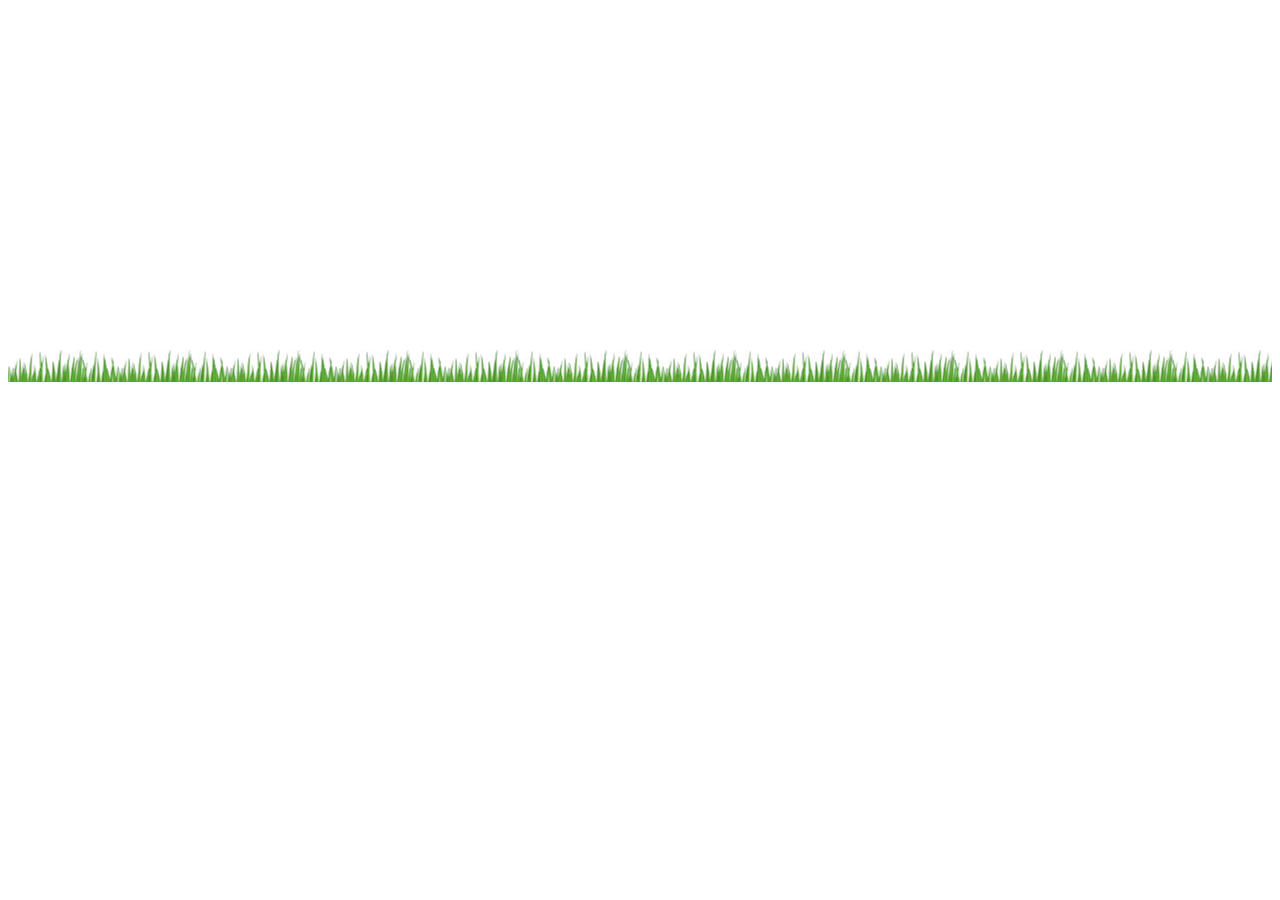
<file: index.html>
<!--
   ParallaxCSS.html
   
   Copyright 2013 90025807 <90025807@W152712>
   
   This program is free software; you can redistribute it and/or modify
   it under the terms of the GNU General Public License as published by
   the Free Software Foundation; either version 2 of the License, or
   (at your option) any later version.
   
   This program is distributed in the hope that it will be useful,
   but WITHOUT ANY WARRANTY; without even the implied warranty of
   MERCHANTABILITY or FITNESS FOR A PARTICULAR PURPOSE.  See the
   GNU General Public License for more details.
   
   You should have received a copy of the GNU General Public License
   along with this program; if not, write to the Free Software
   Foundation, Inc., 51 Franklin Street, Fifth Floor, Boston,
   MA 02110-1301, USA.
   
   
-->

<!DOCTYPE html PUBLIC "-//W3C//DTD XHTML 1.0 Strict//EN"
	"http://www.w3.org/TR/xhtml1/DTD/xhtml1-strict.dtd">
<html xmlns="http://www.w3.org/1999/xhtml" xml:lang="en" lang="en">

<head>
	<title>Parallax CSS3</title>
	<meta http-equiv="content-type" content="text/html;charset=utf-8" />
	<meta name="generator" content="Geany 1.22" />
    
    <link href="ParallaxCSS.css" rel="stylesheet" type="text/css" />
    
    <script src="jquery-1.9.0.js" type="text/javascript"></script>
</head>

<body>

    <div id="parallax">
        <div id="fondo"></div>
        <div id="arbol"></div>
        <div id="cesped"></div>
    </div>

    <script type="text/javascript">
        $(document).ready(function() {
            // Handler for .ready() called.
            console.log("Document.ready");
            
            var then = Date.now();
            
            var divParallax = document.getElementById("parallax");
            
            var HEIGHT = divParallax.offsetHeight;
            var WIDTH = divParallax.offsetWidth;
            
            var grassDelay = 0;
            var grassWidth = 109;
            
            console.log("Parallax size: width="+WIDTH + ", height="+ HEIGHT);
            
            var main = function() {
                var now = Date.now();
                var delta = now - then;
                
                updateDivs(delta / 1000);
                
                
                then = now;
            };
            
            var updateDivs = function(modifier) {
                
                grassDelay -= 50 * modifier;
                
                if(grassDelay > grassWidth)
                    grassDelay += grassWidth;
                
                var backgroundPosValue = grassDelay + "px 350px";
                $("#fondo").css("background-position",backgroundPosValue);
                
            };
            
            setInterval(main, 1000/60);
            
        });
    </script>


</body>

</html>
</file>
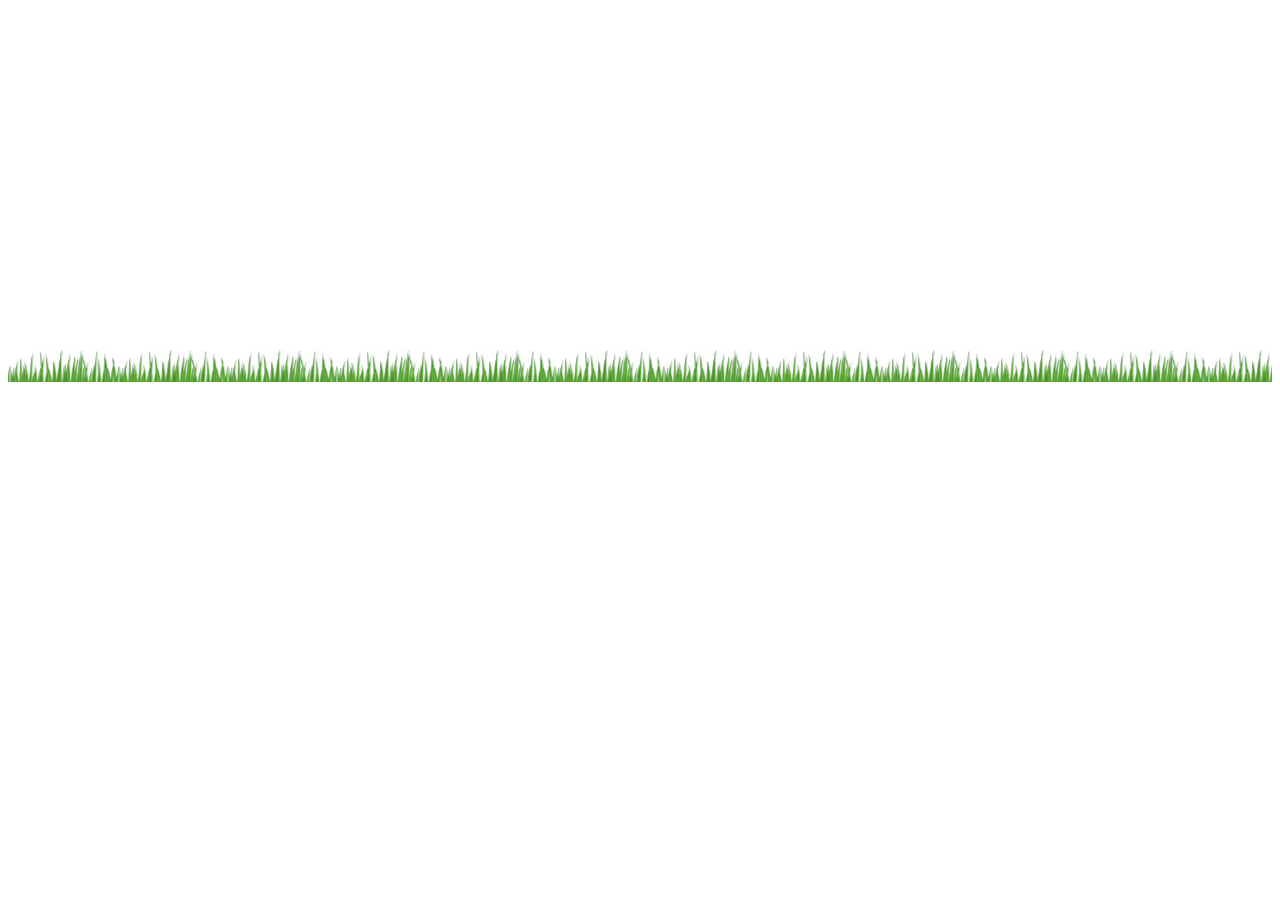
<file: ParallaxCSS.html>
<!--
   ParallaxCSS.html
   
   Copyright 2013 90025807 <90025807@W152712>
   
   This program is free software; you can redistribute it and/or modify
   it under the terms of the GNU General Public License as published by
   the Free Software Foundation; either version 2 of the License, or
   (at your option) any later version.
   
   This program is distributed in the hope that it will be useful,
   but WITHOUT ANY WARRANTY; without even the implied warranty of
   MERCHANTABILITY or FITNESS FOR A PARTICULAR PURPOSE.  See the
   GNU General Public License for more details.
   
   You should have received a copy of the GNU General Public License
   along with this program; if not, write to the Free Software
   Foundation, Inc., 51 Franklin Street, Fifth Floor, Boston,
   MA 02110-1301, USA.
   
   
-->

<!DOCTYPE html PUBLIC "-//W3C//DTD XHTML 1.0 Strict//EN"
	"http://www.w3.org/TR/xhtml1/DTD/xhtml1-strict.dtd">
<html xmlns="http://www.w3.org/1999/xhtml" xml:lang="en" lang="en">

<head>
	<title>Parallax CSS3</title>
	<meta http-equiv="content-type" content="text/html;charset=utf-8" />
	<meta name="generator" content="Geany 1.22" />
    
    <link href="ParallaxCSS.css" rel="stylesheet" type="text/css" />
    
    <script src="jquery-1.9.0.js" type="text/javascript"></script>
</head>

<body>

    <div id="parallax">
        <div id="fondo"></div>
        <div id="arbol"></div>
        <div id="cesped"></div>
    </div>

    <script type="text/javascript">
        $(document).ready(function() {
            // Handler for .ready() called.
            console.log("Document.ready");
            
            var then = Date.now();
            
            var divParallax = document.getElementById("parallax");
            
            var HEIGHT = divParallax.offsetHeight;
            var WIDTH = divParallax.offsetWidth;
            
            var grassDelay = 0;
            var grassWidth = 109;
            
            console.log("Parallax size: width="+WIDTH + ", height="+ HEIGHT);
            
            var main = function() {
                var now = Date.now();
                var delta = now - then;
                
                updateDivs(delta / 1000);
                
                
                then = now;
            };
            
            var updateDivs = function(modifier) {
                
                grassDelay -= 50 * modifier;
                
                if(grassDelay > grassWidth)
                    grassDelay += grassWidth;
                
                var backgroundPosValue = grassDelay + "px 350px";
                $("#fondo").css("background-position",backgroundPosValue);
                
            };
            
            setInterval(main, 1000/60);
            
        });
    </script>


</body>

</html>
</file>
<file: ParallaxCSS.css>
#parallax {
    margin: 0px;
    padding: 0px;
    width: 100%;
    height: 400px;
}

#fondo {
    width: 100%;
    height: 100%;
    
    background-color: #DDDDDD;
    /*background: transparent;*/
    
    background: url(./images/grass.jpg) 100% 0 repeat-x fixed;
    background-position: -0px 350px;
    
    
}
</file>
